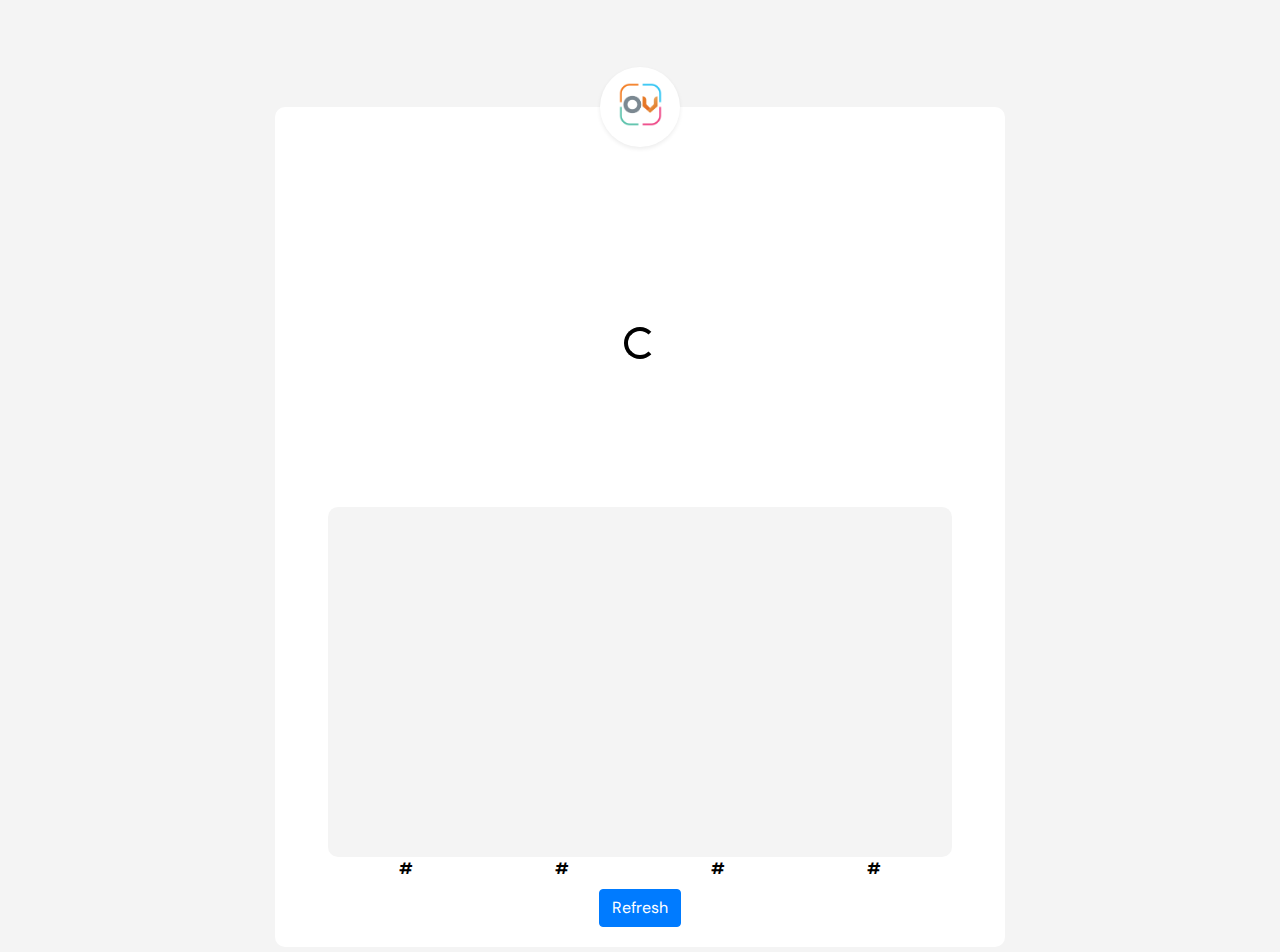
<file: Html/index.html>
<!DOCTYPE html>
<html>
	<head>
	    <meta charset="utf-8">
	    <meta name="viewport" content="width=device-width, initial-scale=1">
	    <title>Hello Bulma!</title>
	    <link href="https://stackpath.bootstrapcdn.com/bootstrap/4.5.0/css/bootstrap.min.css" rel="stylesheet">  
	    <link rel="stylesheet" href="style.css">

	    <script src="https://code.jquery.com/jquery-3.5.1.slim.min.js"></script>
		<script src="https://cdn.jsdelivr.net/npm/popper.js@1.16.0/dist/umd/popper.min.js"></script>
		<script src="https://stackpath.bootstrapcdn.com/bootstrap/4.5.0/js/bootstrap.min.js"></script>
  		<script src="script.js"></script> 
	</head> 
	<body>
		<div class="container"> 
			<div class="row">
        		<div class="col-md-8 mx-auto">
			    	<div class="card border-0"> 
				        <div class="card-body text-center">
			                <div class="numberCircle shadow-sm ">
								<img src="logo.png" class="">
			                </div>
			                <div class="text-center" id="loading">
							  	<div class="spinner-border" role="status">
							    	<span class="sr-only">Loading...</span>
							  	</div>
							</div>
			                <div class="row px-5" style="display: none" id="palet">
								<div class="col-md-3 margin0 padding0">
									<div class="colorDiv color1" id="IColor_Div"></div>
									<label id="IColor_label">#</label> 
								</div> 
								<div class="col-md-3 margin0 padding0">
									<div class="colorDiv color2" id="IIColor_Div"></div>
									<label id="IIColor_label">#</label> 
								</div> 
								<div class="col-md-3 margin0 padding0">
									<div class="colorDiv color3" id="IIIColor_Div"></div>
									<label id="IIIColor_label">#</label> 
								</div> 
								<div class="col-md-3 margin0 padding0">
									<div class="colorDiv color4" id="IVColor_Div"></div>
									<label id="IVColor_label">#</label> 
								</div> 
			                </div> 
			                <div class="row px-5" style="display: " id="palet">
								<div class="col-md-3 margin0 padding0">
									<div class="colorDiv color1" id="RIColor_Div"></div>
									<label id="RIColor_label">#</label> 
								</div> 
								<div class="col-md-3 margin0 padding0">
									<div class="colorDiv color2" id="RIIColor_Div"></div>
									<label id="RIIColor_label">#</label> 
								</div> 
								<div class="col-md-3 margin0 padding0">
									<div class="colorDiv color3" id="RIIIColor_Div"></div>
									<label id="RIIIColor_label">#</label> 
								</div> 
								<div class="col-md-3 margin0 padding0">
									<div class="colorDiv color4" id="RIVColor_Div"></div>
									<label id="RIVColor_label">#</label> 
								</div> 
			                </div> 
							<div class="row">
        						<div class="col-md-8 mx-auto">
        						<div id="buncls"></div>
        							<button type="button" class="btn btn-primary" onclick="refresh()">Refresh</button>
        							<!--div class="btn-group" role="group" aria-label="Basic example">
									  <button type="button" class="btn btn-secondary">Left</button>
									  <button type="button" class="btn btn-secondary">Middle</button>
									  <button type="button" class="btn btn-secondary">Right</button>
									</div-->
        						</div>
							</div>
				        </div>
			      	</div>
			    </div>
			</div>
	    </div>
	</body>
</html>
</file>
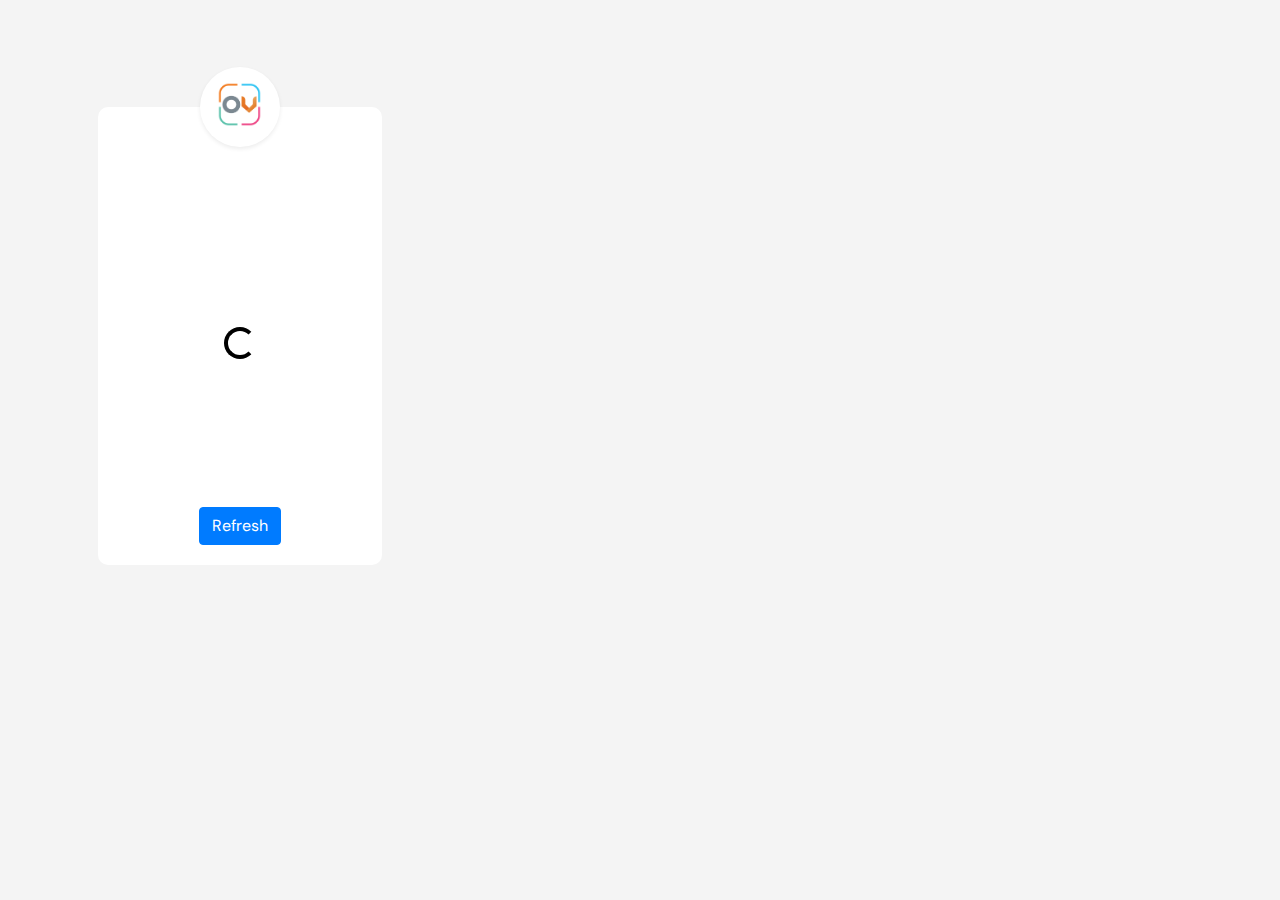
<file: Extension/popup.html>
<!DOCTYPE html>
<html>
	<head>
	    <meta charset="utf-8">
	    <meta name="viewport" content="width=device-width, initial-scale=1">
	    <title>Hello Bulma!</title>
	    <link href="https://stackpath.bootstrapcdn.com/bootstrap/4.5.0/css/bootstrap.min.css" rel="stylesheet">  
	    <link rel="stylesheet" href="assets/css/popup.css"> 
	</head> 
	<body>
		<div class="container"> 
			<div class="row">
        		<div class="col-md-8 mx-auto">
			    	<div class="card border-0"> 
				        <div class="card-body text-center">
			                <div class="numberCircle shadow-sm ">
								<img src="assets/img/logo.png" class="">
			                </div>
			                <div class="text-center" id="loading">
							  	<div class="spinner-border" role="status">
							    	<span class="sr-only">Loading...</span>
							  	</div>
							</div>
			                <div class="row px-5 mx-auto" style="display: none" id="palet">
								<div class="col-xs-3 margin0 padding0">
									<div class="colorDiv color1" id="IColor_Div"></div>
									<label id="IColor_label">#</label> 
								</div> 
								<div class="col-xs-3 margin0 padding0">
									<div class="colorDiv color2" id="IIColor_Div"></div>
									<label id="IIColor_label">#</label> 
								</div> 
								<div class="col-xs-3 margin0 padding0">
									<div class="colorDiv color3" id="IIIColor_Div"></div>
									<label id="IIIColor_label">#</label> 
								</div> 
								<div class="col-xs-3 margin0 padding0">
									<div class="colorDiv color4" id="IVColor_Div"></div>
									<label id="IVColor_label">#</label> 
								</div> 
			                </div> 
			                <!--div class="row px-5" style="display: none" id="palet">
								<div class="col-xs-3 margin0 padding0">
									<div class="colorDiv color1" id="RIColor_Div"></div>
									<label id="RIColor_label">#</label> 
								</div> 
								<div class="col-xs-3 margin0 padding0">
									<div class="colorDiv color2" id="RIIColor_Div"></div>
									<label id="RIIColor_label">#</label> 
								</div> 
								<div class="col-xs-3 margin0 padding0">
									<div class="colorDiv color3" id="RIIIColor_Div"></div>
									<label id="RIIIColor_label">#</label> 
								</div> 
								<div class="col-xs-3 margin0 padding0">
									<div class="colorDiv color4" id="RIVColor_Div"></div>
									<label id="RIVColor_label">#</label> 
								</div> 
			                </div--> 
							<div class="row">
        						<div class="col-md-8 mx-auto">
        						<div id="buncls"></div>
        							<button type="button" class="btn btn-primary" id="reload-link">Refresh</button>
        							<!--div class="btn-group" role="group" aria-label="Basic example">
									  <button type="button" class="btn btn-secondary">Left</button>
									  <button type="button" class="btn btn-secondary">Middle</button>
									  <button type="button" class="btn btn-secondary">Right</button>
									</div-->
        						</div>
							</div>
				        </div>
			      	</div>
			    </div>
			</div>
	    </div>
  		<script src="popup.js"></script> 
	</body>
</html>
</file>
<file: Html/style.css>
@import url('https://fonts.googleapis.com/css2?family=Righteous&display=swap');
@import url('https://fonts.googleapis.com/css2?family=DM+Sans:wght@400;500;700&display=swap');
body{
    margin-top : 8%; 
    padding : 5px;
    background-color: #f4f4f4;
    color: #000000;
    /*font-family: 'Righteous', cursive;*/
    font-family: 'DM Sans', sans-serif;
    font-weight: 700;
}

.numberCircle {
    width: 80px;
    height: 80px;
    border-radius: 50%;
    text-align: center;
    font-size: 21.6px; 
    background-color: #fff;
    color:white; 
    position: absolute;
    top: -40px;
    left: 50%;
    transform: translateX(-50%);
}

.numberCircle img{
    max-height: 60px;   
    padding-top : 15px;  
} 

.colorDiv {
    width: 100%;
    min-height: 350px;
    border-radius: 10px;
    text-align: center;
    font-size: 21.6px; 
    background-color: #f4f4f4; 
    padding-top: 15px;
    padding-bottom: 15px;
}

.margin0{
    margin: 0px !important;
}

.padding0{
    padding: 0px !important;
} 

/*
T = Top
B = Bottom
L = Left
R = Right

border-radius: TL TR BR BL;
*/

.color1{
    border-radius: 10px 0px 0px 10px !important;
}  
.color2{
    border-radius: 0px 0px 0px 0px !important;
}  
.color3{
    border-radius: 0px 0px 0px 0px !important;
}  
.color4{
    border-radius: 0px 10px 10px 0px !important;
}

.card{ 
    border-radius: 10px; 
}
        
.card-body {
    position:relative;
    border-radius: 5px;
    padding-top: 50px;
}

#loading{
    padding-top: 170px;
    width: 100%;
    min-height: 350px; 
}
</file>
<file: Extension/assets/css/popup.css>
@import url('https://fonts.googleapis.com/css2?family=Righteous&display=swap');
@import url('https://fonts.googleapis.com/css2?family=DM+Sans:wght@400;500;700&display=swap');
body{
    margin-top : 8%; 
    padding : 5px;
    background-color: #f4f4f4;
    color: #000000;
    /*font-family: 'Righteous', cursive;*/
    font-family: 'DM Sans', sans-serif;
    font-weight: 700;
	min-width: 30rem;
	width: 400px; 
}

.numberCircle {
    width: 80px;
    height: 80px;
    border-radius: 50%;
    text-align: center;
    background-color: #fff;
    color:white; 
    position: absolute;
    top: -40px;
    left: 50%;
    transform: translateX(-50%);
}

.numberCircle img{
    max-height: 60px;   
    padding-top : 15px;  
} 

.colorDiv {
    width: 100%;
    min-height: 50px;
    border-radius: 10px;
    text-align: center;
    font-size: 21.6px; 
    background-color: #f4f4f4; 
    padding-top: 15px;
    padding-bottom: 15px;
}

.margin0{
    margin: 0px !important;
}

.padding0{
    padding: 0px !important;
} 

/*
T = Top
B = Bottom
L = Left
R = Right

border-radius: TL TR BR BL;
*/

.color1{
    border-radius: 10px 0px 0px 10px !important;
}  
.color2{
    border-radius: 0px 0px 0px 0px !important;
}  
.color3{
    border-radius: 0px 0px 0px 0px !important;
}  
.color4{
    border-radius: 0px 10px 10px 0px !important;
}

.card{ 
    border-radius: 10px; 
}
        
.card-body {
    position:relative;
    border-radius: 5px;
    padding-top: 50px;
}

#loading{
    padding-top: 170px;
    width: 100%;
    min-height: 350px; 
}
</file>
